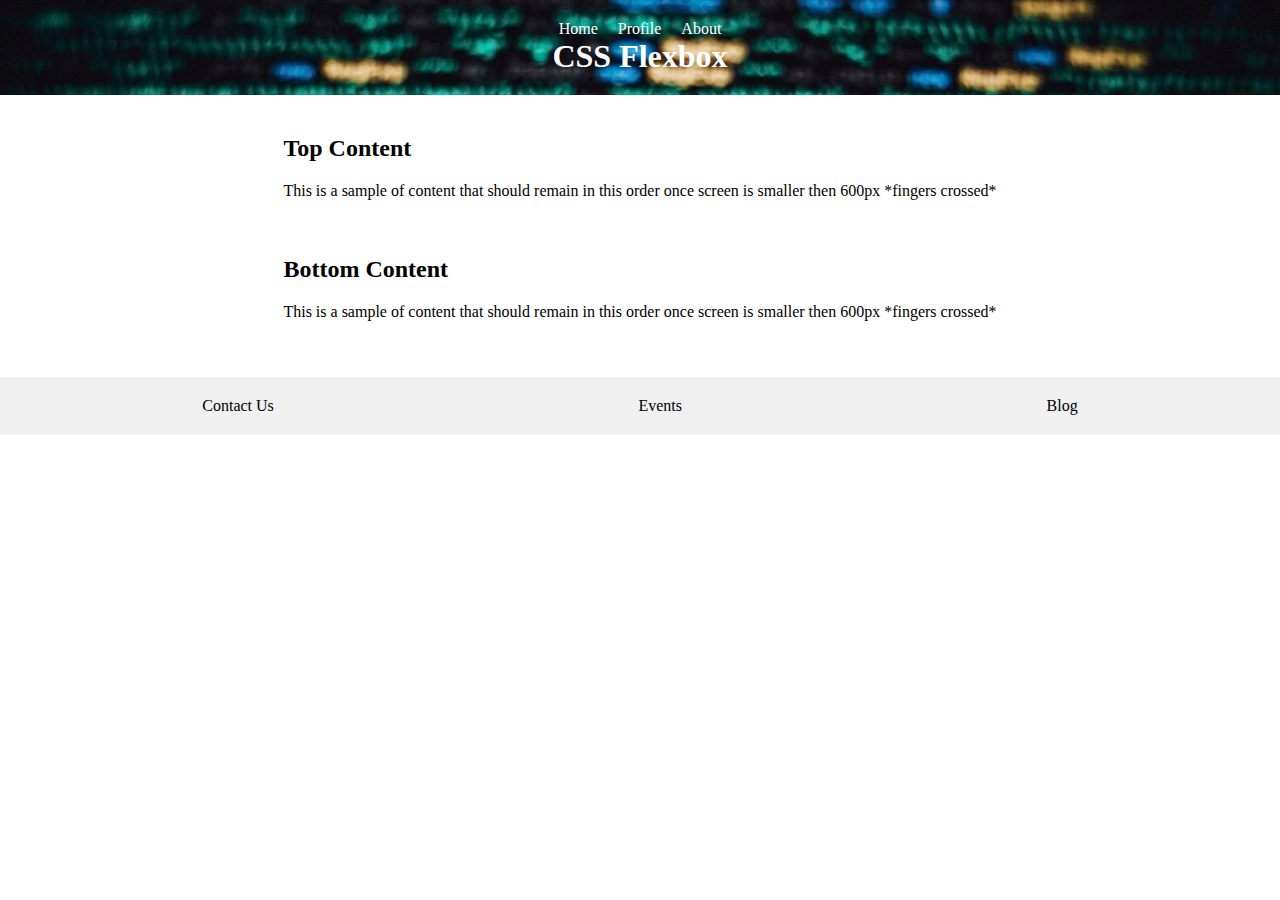
<file: index.html>
<!DOCTYPE html>
<html lang="en">
<head>
    <meta charset="UTF-8">
    <meta name="viewport" content="width=device-width, initial-scale=1.0">
    <title>Responsive Layout with Flexbox</title>
    <link rel="stylesheet" href="style.css"> 
</head>
<body>
    <header>
        <nav>
            <ul>
                <li><a href="#">Home</a></li>
                <li><a href="#">Profile</a></li>
                <li><a href="#">About</a></li>
            </ul>
        </nav>
        <h1>CSS Flexbox</h1> 
    </header>

    <main>
        <div class="content-section">
            <h2>Top Content</h2>
            <p>This is a sample of content that should remain in this order once screen is smaller then 600px *fingers crossed* </p>
        </div>
        <div class="content-section">
            <h2>Bottom Content</h2>
            <p>This is a sample of content that should remain in this order once screen is smaller then 600px *fingers crossed*</p>
        </div>
    </main>

    <footer>
        <div class="footer-section">Contact Us</div>
        <div class="footer-section">Events</div>
        <div class="footer-section">Blog</div>
    </footer>
</body>
</html>
</file>
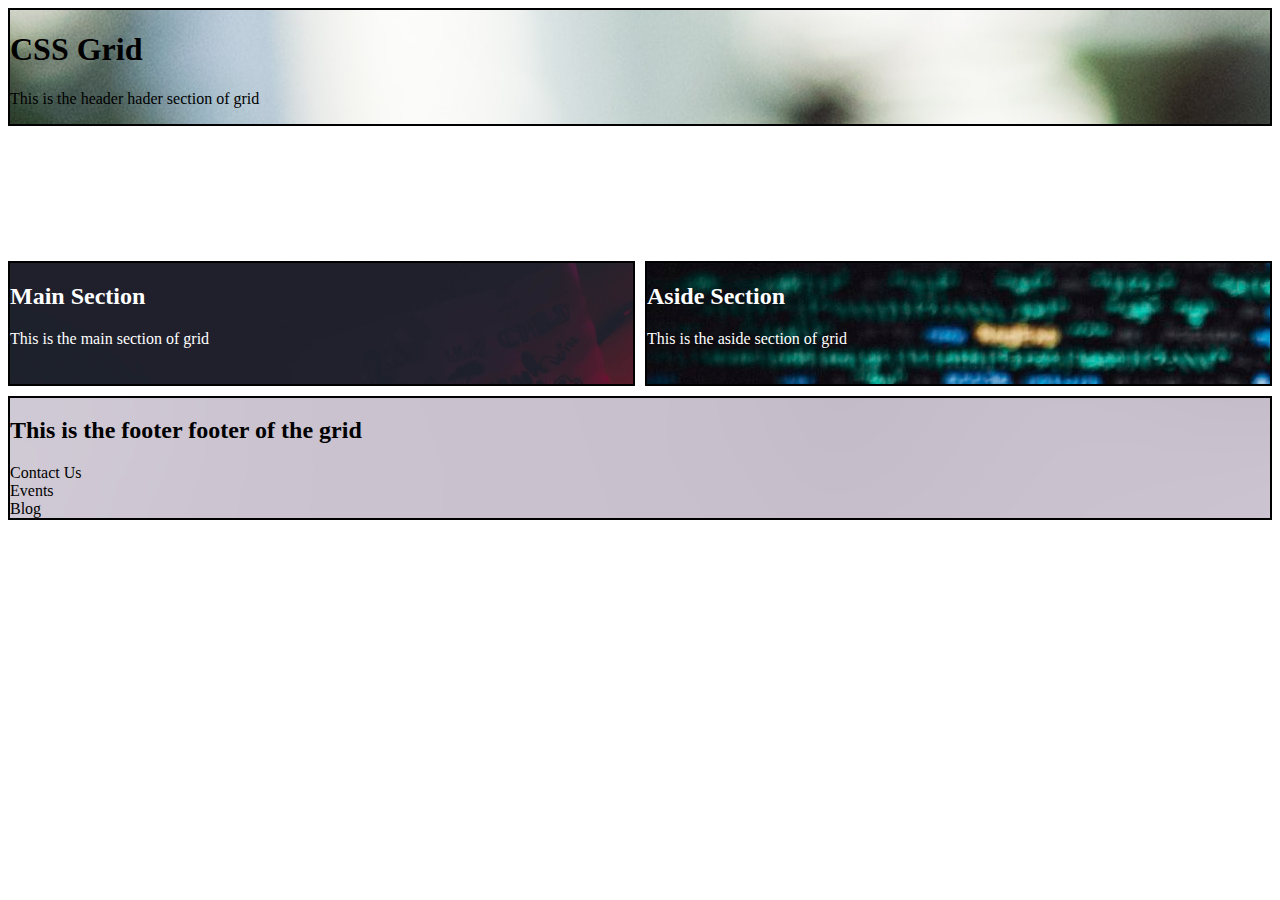
<file: grid.html>
<!DOCTYPE html>
<html lang="en">
<head>
    <meta charset="UTF-8">
    <meta name="viewport" content="width=device-width, initial-scale=1.0">
    <title>Responsive Layout with Grid</title>
    <link rel="stylesheet" href="grid.css"> 
</head>
<body>
    <header>
        <h1>CSS Grid</h1> 
        <p>This is the header hader section of grid</p>
    </header>

    <div class="container"> 
        <main>
            <div>
                <h2>Main Section</h2>
                <p>This is the main section of grid</p>
            </div>
        </main>

        <aside>
            <h2>Aside Section</h2>
            <p>This is the aside section of grid </p>
        </aside>

        <footer>
            <h2>This is the footer footer of the grid </h2>
            <div class="footer-section">Contact Us</div>
            <div class="footer-section">Events</div>
            <div class="footer-section">Blog</div>
        </footer>
    </div>

</body>
</html>
</file>
<file: style.css>
/* style.css */
body {
    display: flex;
    flex-direction: column;
    min-height: 100vh; /* Ensure the body takes up the full viewport height */
    margin: 0;
  }
  
  header {
    background-image: url('img/dev_screen_dark.jpg'); 
    background-size: cover;
    color: white; 
    text-align: center;
    padding: 20px;
    display: flex;
    flex-direction: column; 
  }
  
  header h1 {
    font-weight: bold;
    margin: auto; 
  }
  
  nav ul {
    list-style: none;
    padding: 0;
    margin: 0;
    display: flex;
    justify-content: center; 
    align-items: center;
  }
  
  nav li {
    margin: 0 10px;
  }
  
  nav a {
    color: white;
    text-decoration: none;
  }
  
  main {
    display: flex;
    flex-direction: column;
    padding: 20px;
    align-items: center;
  }
  
  .content-section {
    margin-bottom: 20px;
  }
  
  footer {
    background-color: #f0f0f0;
    padding: 20px;
    display: flex;
    justify-content: space-around; 
  }
  
  .footer-section {
    text-align: center;
  }
  
  /* Responsive website info */
  @media (max-width: 600px) {
    nav ul,
    footer {
        display: flex;  
        flex-direction: column;         
    }
  
    nav li,
    .footer-section {
      margin: 10px 0; 
    }
  }
</file>
<file: grid.css>
.container {
    display: grid;
    grid-template-columns: 1fr 1fr;
    grid-template-rows: 1fr 1fr 1fr;
    grid-template-areas:
        "header header"
        "main aside"
        "footer footer";
    gap: 10px; 
}

header {
    grid-area: header;
    border: 2px solid black;
    background-image: url('img/microsoft-surface.jpg'); 
    
}

main {
    grid-area: main;
    border: 2px solid black;
    background-image: url('img/dev_desk_dark.jpg');
    color: white;
}

aside {
    grid-area: aside;
    border: 2px solid black;
    background-image: url('img/dev_screen_dark.jpg');
    color: white;
     
}

footer {
    grid-area: footer;
    border: 2px solid black;
    background-image: url('img/simple-home-setup.jpg');     
}



/* Task 2: Responsive Design (Bonus) */
@media (max-width: 768px) {
    .container {
        grid-template-columns: 1fr; 
        grid-template-rows: repeat(4, 1fr);
        /* found "repeat" https://developer.mozilla.org/en-US/docs/Web/CSS/repeat */
        grid-template-areas:
            "header"
            "main"
            "aside"
            "footer";
    }
}
</file>
